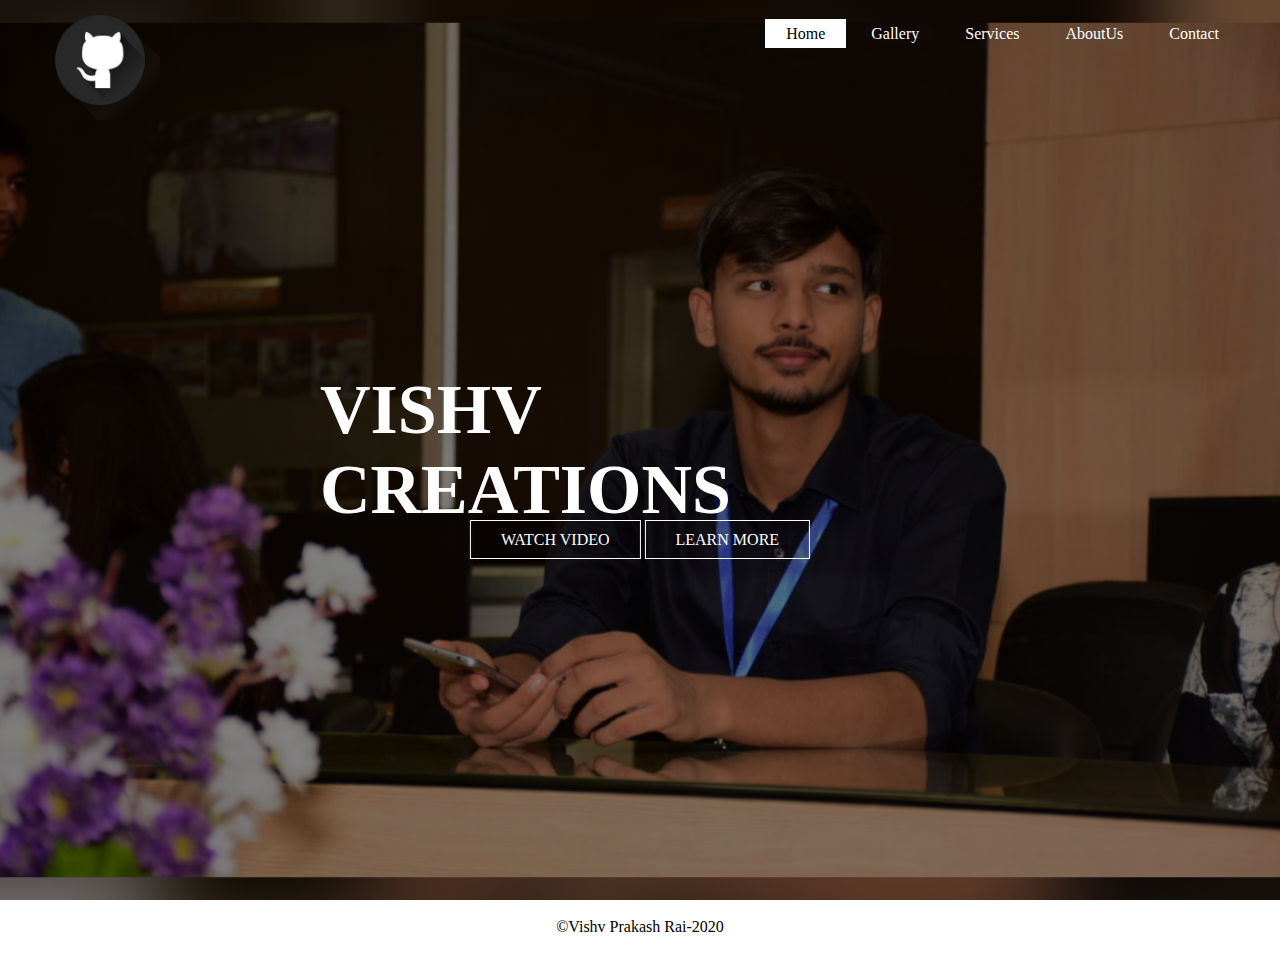
<file: index.html>
<!DOCTYPE html>
<html>
<head>
<style>
footer {text-align:center;}
</style>
<title>VISHV CREATIONS</title>
<link rel="stylesheet" type="text/css" href="css/style.css">
</head>
<body>
<header>
<div class="main">
<div class="logo">
<img src="github.png">
</div>
<ul>
<li class="active"><a href="#">Home</a></li>
<li><a href="#">Gallery</a></li>
<li><a href="#">Services</a></li>
<li><a href="#">AboutUs</a></li>
<li><a href="#">Contact</a></li>
</ul>
</div>
<div class="title">
<h1>VISHV CREATIONS</h1>
</div>

<div class="button">
<a href="https://www.youtube.com/watch?v=iR5WIknxdkY" target="no" "#" class="btn">WATCH VIDEO</a>
<a href="https://github.com/vishvprakashrai" target="no" "#" class="btn">LEARN MORE</a>
</div>
</header>
<pre>
<footer style="clear: both">
&COPY;Vishv Prakash Rai-2020
</footer>
</pre>

</body>
</html>
</file>
<file: css/style.css>
*{
margin: 0;
padding: 0;
font-family: Century Gothic;
}
header{
background-image:linear-gradient(rgba(0,0,0,0.5),rgba(0,0,0,0.5)), url(../vpr10.jpg);
height: 100vh;
background-size: cover;
background-position: center;
}
ul{
float: right;
list-style-type: none;
margin-top: 25px;
}
ul li{
display: inline-block;
}
ul li a{
text-decoration: none;
color: #fff;
padding: 5px 20px;
border: 1px solid transparent;
transition: 0.6s ease;

}
ul li a:hover{
background-color: #fff;
color: #000;
}
ul li.active a{
background-color: #fff;
color: #000;
}
.logo img{
float: left;
width: 120px;
height: auto;
}

.main{
max-width: 1200px;
margin: auto;
}

.title{
position: absolute;
top: 50%;
left: 50%;
transform: translate(-50%,-50%);
}

.title h1{
color: #fff;
font-size: 70px;
}

.button{
position: absolute;
top: 60%;
left: 50%;
transform: translate(-50%,-50%);
}

.btn{
border: 1px solid #fff;
padding: 10px 30px;
color: #fff;
text-decoration: none;
transition: 0.06s ease;

}

.btn:hover{
background-color: #fff;
color: #000;
}

.footer{
background-color: #000;
position: relative;
height: 100px;
margin-top: -100px;
}

}

.copy p{
margin: 0;
padding: 0;
line-height: 40px;
color: powderblue;
text-align: center;
}
</file>
